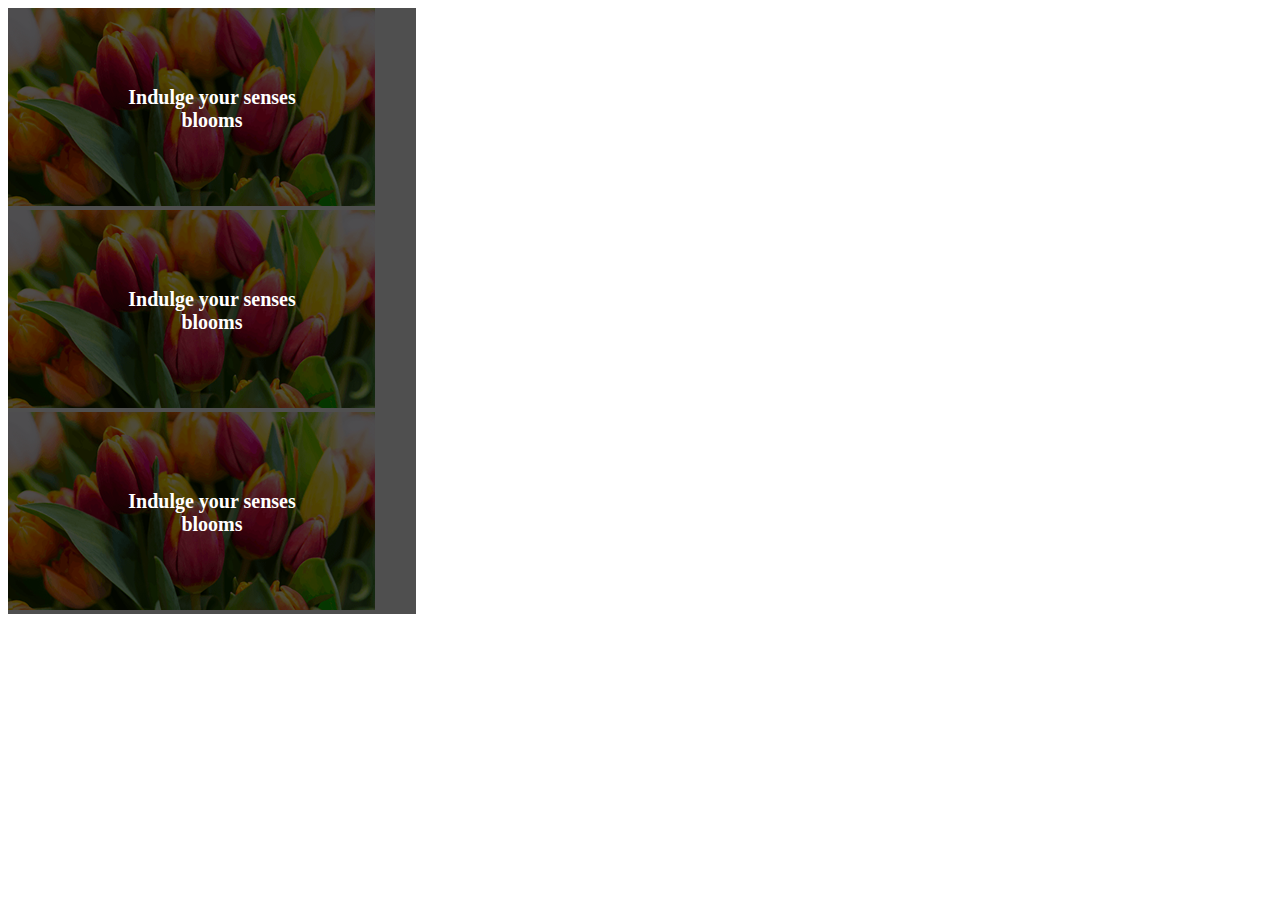
<file: overlay.html>
<!DOCTYPE html>
<html lang="en">
<head>
    <meta charset="UTF-8">
    <meta name="viewport" content="width=device-width, initial-scale=1.0">
    <title>Document</title>
    <link rel="stylesheet" href="./overlay.css">
</head>
<body>
    <div class="gallery">
        <div class="gallary_card">
            <img src="./assets/deal-ana.png" alt="">
            <div class="gallary_content">
                <span>Indulge your senses <br> blooms </span>                                 
            </div>
        </div>        
    </div>
    <div class="gallery">
        <div class="gallary_card">
            <img src="./assets/deal-ana.png" alt="">
            <div class="gallary_content">
                <span>Indulge your senses <br> blooms </span>                                 
            </div>
        </div>        
    </div>
    <div class="gallery">
        <div class="gallary_card">
            <img src="./assets/deal-ana.png" alt="">
            <div class="gallary_content">
                <span>Indulge your senses <br> blooms </span>                                 
            </div>
        </div>        
    </div>

</body>
</html>
</file>
<file: overlay.css>
.gallery{
    display: grid;
    grid-template-columns: repeat(3, 1fr);
    gap: 20px;
}

.gallary_card{
    position: relative;
}

/* blackish overlay */
.gallary_card::before{
    content: "";
    position: absolute;
    inset: 0;
    background: rgba(0, 0, 0, 0.692);
    z-index: 1;
}

/* text */
.gallary_card .gallary_content{
    position: absolute;
    inset: 0;
    z-index: 2;
    color: #ffff;
    font-size: 20px;
    font-weight: 600;

    display: flex;
    justify-content: center;
    align-items: center;
    text-align: center;
}
</file>
